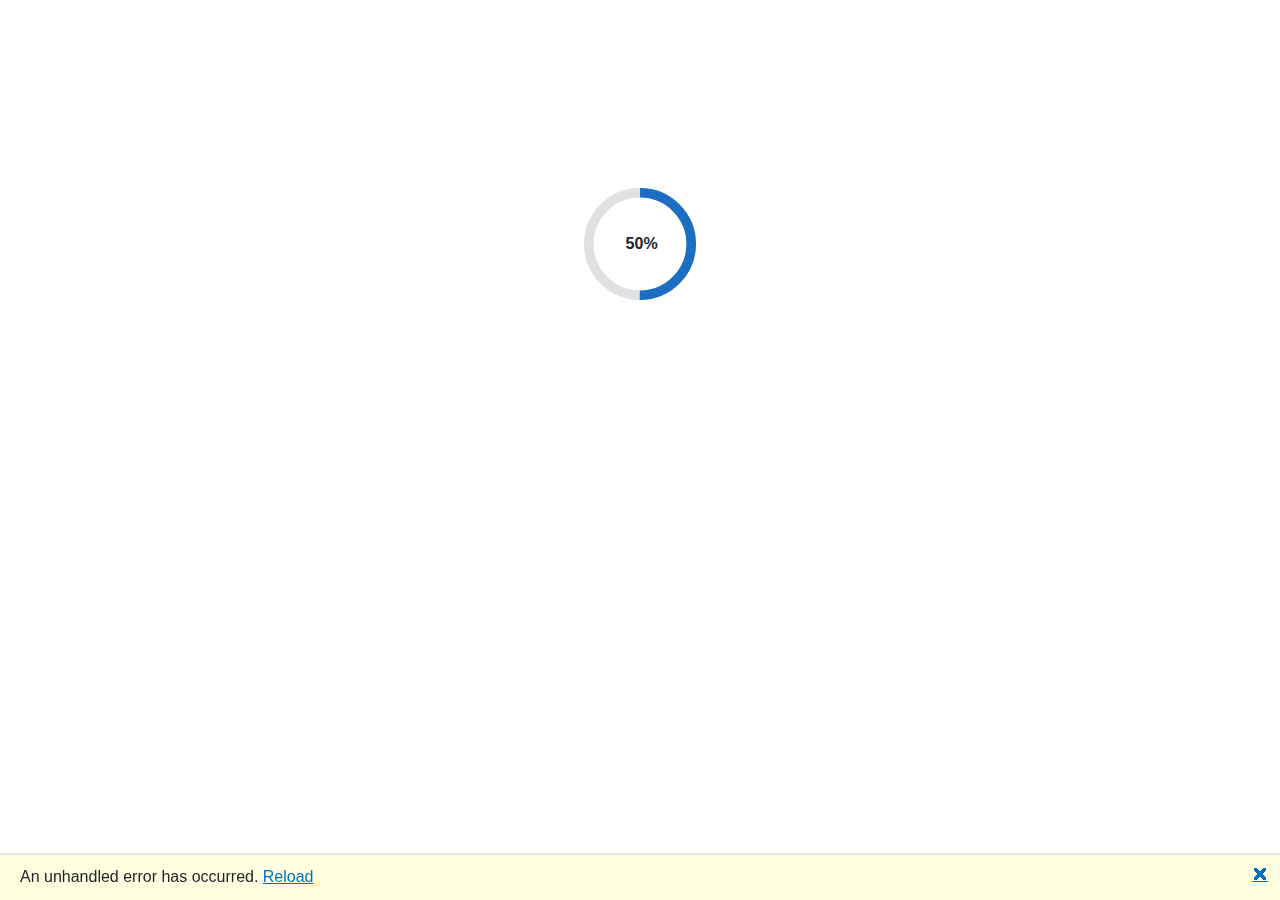
<file: SpawnDev.BlazorJS.MultiView.Demo/wwwroot/index.html>
<!DOCTYPE html>
<html lang="en">

<head>
    <meta charset="utf-8" />
    <meta name="viewport" content="width=device-width, initial-scale=1.0" />
    <title>SpawnDev.BlazorJS.MultiView.Demo</title>
    <base href="/" />
    <link rel="stylesheet" href="css/bootstrap/bootstrap.min.css" />
    <link rel="stylesheet" href="css/app.css" />
    <link rel="icon" type="image/png" href="favicon.png" />
    <link href="SpawnDev.BlazorJS.MultiView.Demo.styles.css" rel="stylesheet" />
</head>

<body>
    <div id="app">
        <svg class="loading-progress">
            <circle r="40%" cx="50%" cy="50%" />
            <circle r="40%" cx="50%" cy="50%" />
        </svg>
        <div class="loading-progress-text"></div>
    </div>

    <div id="blazor-error-ui">
        An unhandled error has occurred.
        <a href="" class="reload">Reload</a>
        <a class="dismiss">🗙</a>
    </div>
    <script src="_framework/blazor.webassembly.js"></script>
</body>

</html>
</file>
<file: SpawnDev.BlazorJS.MultiView.Demo/wwwroot/css/app.css>
html, body {
    font-family: 'Helvetica Neue', Helvetica, Arial, sans-serif;
}

h1:focus {
    outline: none;
}

a, .btn-link {
    color: #0071c1;
}

.btn-primary {
    color: #fff;
    background-color: #1b6ec2;
    border-color: #1861ac;
}

.btn:focus, .btn:active:focus, .btn-link.nav-link:focus, .form-control:focus, .form-check-input:focus {
  box-shadow: 0 0 0 0.1rem white, 0 0 0 0.25rem #258cfb;
}

.content {
    padding-top: 1.1rem;
}

.valid.modified:not([type=checkbox]) {
    outline: 1px solid #26b050;
}

.invalid {
    outline: 1px solid red;
}

.validation-message {
    color: red;
}

#blazor-error-ui {
    background: lightyellow;
    bottom: 0;
    box-shadow: 0 -1px 2px rgba(0, 0, 0, 0.2);
    display: none;
    left: 0;
    padding: 0.6rem 1.25rem 0.7rem 1.25rem;
    position: fixed;
    width: 100%;
    z-index: 1000;
}

    #blazor-error-ui .dismiss {
        cursor: pointer;
        position: absolute;
        right: 0.75rem;
        top: 0.5rem;
    }

.blazor-error-boundary {
    background: url([data-uri]) no-repeat 1rem/1.8rem, #b32121;
    padding: 1rem 1rem 1rem 3.7rem;
    color: white;
}

    .blazor-error-boundary::after {
        content: "An error has occurred."
    }

.loading-progress {
    position: relative;
    display: block;
    width: 8rem;
    height: 8rem;
    margin: 20vh auto 1rem auto;
}

    .loading-progress circle {
        fill: none;
        stroke: #e0e0e0;
        stroke-width: 0.6rem;
        transform-origin: 50% 50%;
        transform: rotate(-90deg);
    }

        .loading-progress circle:last-child {
            stroke: #1b6ec2;
            stroke-dasharray: calc(3.141 * var(--blazor-load-percentage, 0%) * 0.8), 500%;
            transition: stroke-dasharray 0.05s ease-in-out;
        }

.loading-progress-text {
    position: absolute;
    text-align: center;
    font-weight: bold;
    inset: calc(20vh + 3.25rem) 0 auto 0.2rem;
}

    .loading-progress-text:after {
        content: var(--blazor-load-percentage-text, "Loading");
    }

code {
    color: #c02d76;
}
</file>
